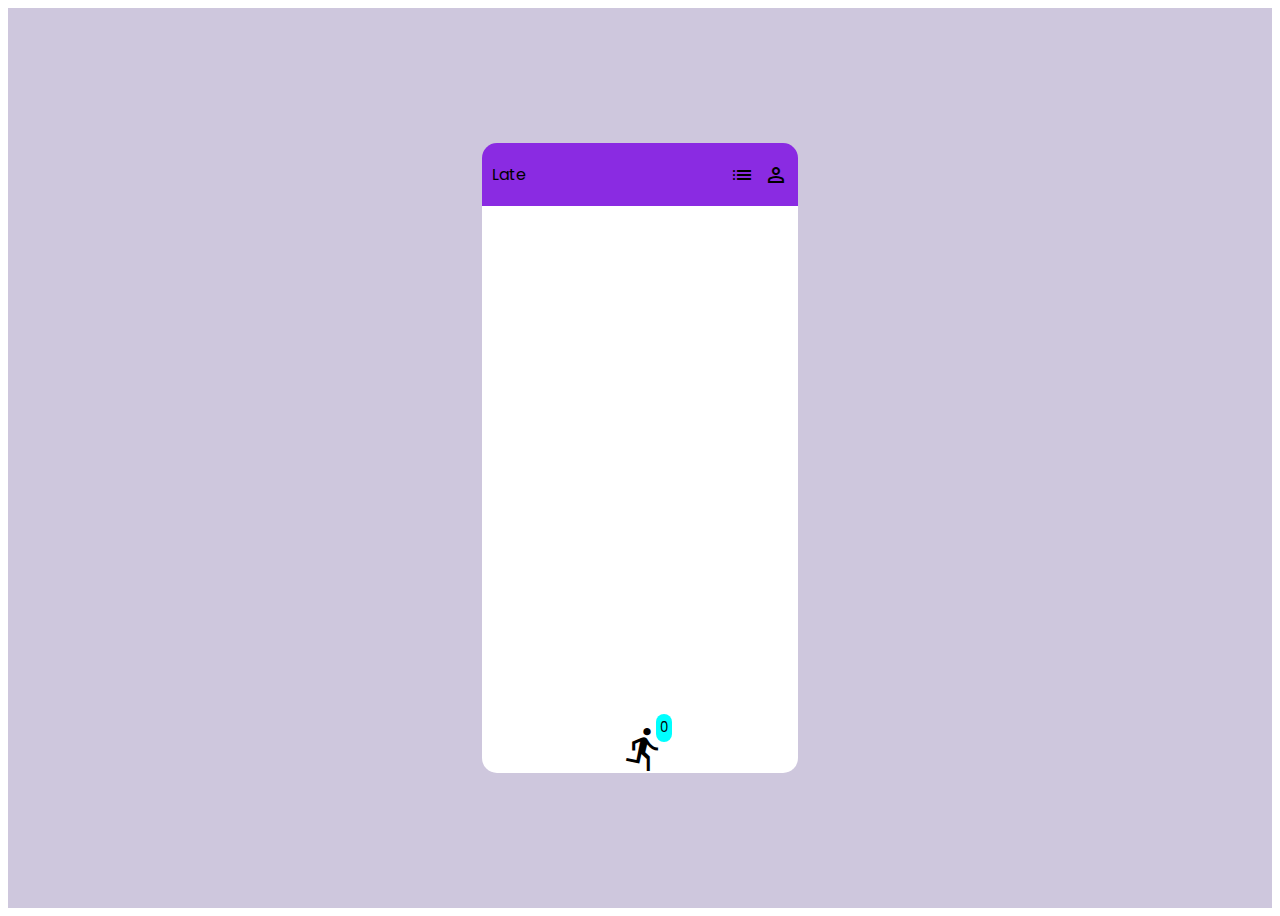
<file: index.html>
<!DOCTYPE html>
<html lang="en">

<head>
    <meta charset="UTF-8">
    <meta name="viewport" content="width=device-width, initial-scale=1.0">
    <title>LATE APP</title>

    <link rel="stylesheet" href="./styles.css">
    <link rel="stylesheet"
        href="https://fonts.googleapis.com/css2?family=Material+Symbols+Outlined:opsz,wght,FILL,GRAD@24,400,0,0" />
</head>

<body>
    <div class="main-container">
        <div class="screen-container">
            <nav class="navBar">
                <p class="margin-left-10">Late</p>
                <div class="icons">
                    <span class="material-symbols-outlined">
                        list
                    </span>
                    <span class="material-symbols-outlined">
                        person
                    </span>
                </div>
            </nav>
            <section id="peopleDiv" class="section">
            </section>
            <div class="lateComers">
                <small id="noLatePeople">0</small>
                <span class="material-symbols-outlined">
                    directions_run
                </span>
            </div>
        </div>
    </div>
    <script src="./script.js"></script>
</body>

</html>
</file>
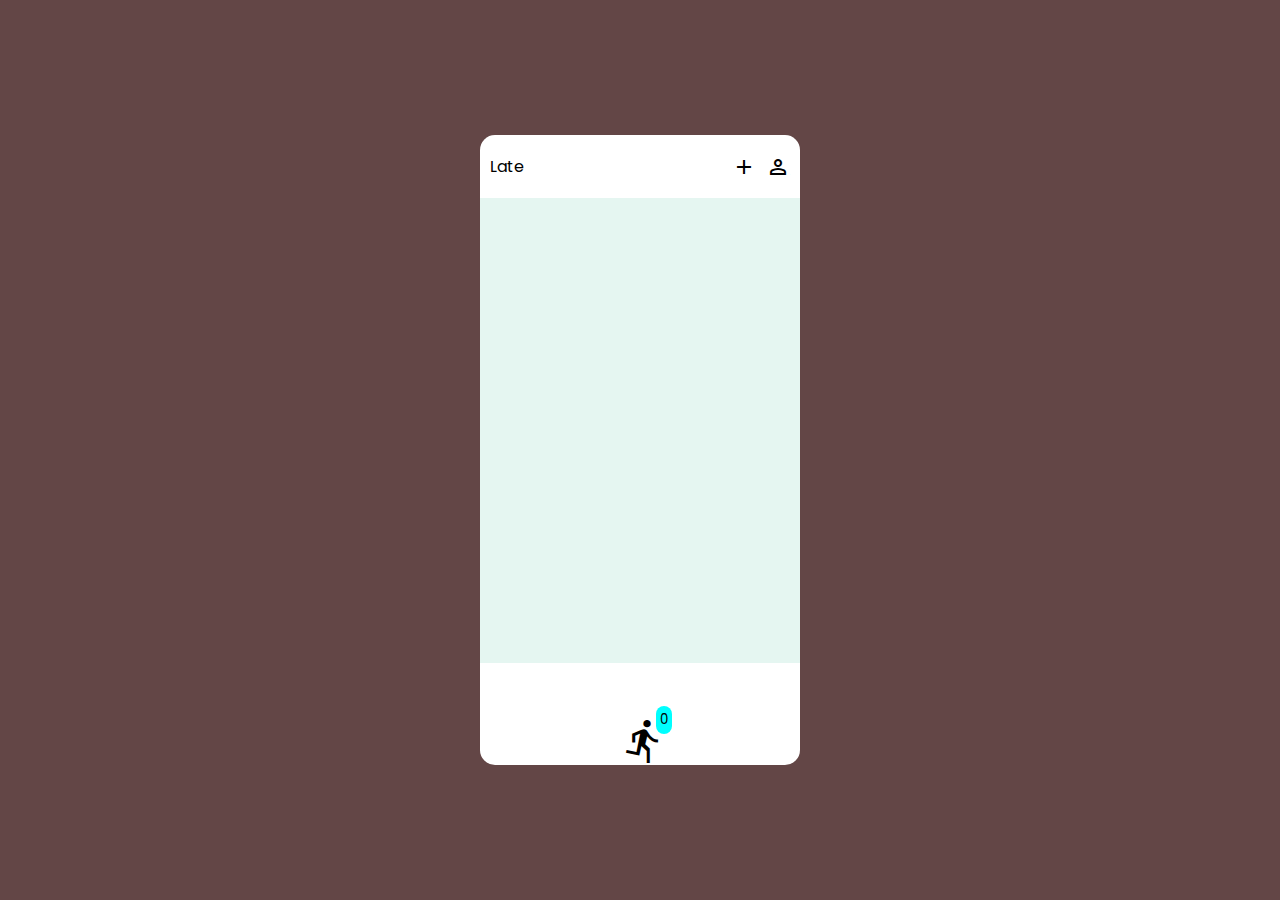
<file: pages/index.html>
<!DOCTYPE html>
<html lang="en">

<head>
    <meta charset="UTF-8">
    <meta name="viewport" content="width=device-width, initial-scale=1.0">
    <title>LATE APP</title>

    <link rel="stylesheet" href="../styles/styles.css">
    <link rel="stylesheet"
        href="https://fonts.googleapis.com/css2?family=Material+Symbols+Outlined:opsz,wght,FILL,GRAD@24,400,0,0" />
</head>

<body>
    <div class="main-container">
        <div class="screen-container">
            <nav class="navBar">
                <p class="margin-left-10">Late</p>
                <div class="icons">
                    <span class="material-symbols-outlined pointer" onclick="addClassList()">
                        add
                    </span>
                    <span class="material-symbols-outlined">
                        person
                    </span>
                </div>
            </nav>
            <section id="peopleDiv" class="section relative">
            </section>
            <div class="lateComers">
                <small id="noLatePeople">0</small>
                <span class="material-symbols-outlined">
                    directions_run
                </span>
            </div>
        </div>
    </div>
    <script src="../scripts/script.js"></script>
</body>

</html>
</file>
<file: styles.css>
@import url('https://fonts.googleapis.com/css2?family=Poppins:wght@100;200;300;400;500;600;700;800;900&display=swap');

:root {
    --color: #cac8ca;
}

.main-container {
    height: 100dvh;
    display: flex;
    align-items: center;
    background-color: #cec7dd;
    justify-content: center;
}

body {
    font-family: 'Poppins', sans-serif;
}

.flex-column {
    display: flex;
    flex-direction: column;
}

.icons {
    margin-right: 10px;
    display: flex;
    gap: 10px;
}

.screen-container {
    height: 70%;
    width: 25%;
    border-radius: 15px;
    position: relative;
}

.margin-left-10 {
    margin-left: 10px;
}

.lateComers {
    position: absolute;
    bottom: 0;
    display: flex;
    left: calc(50% - 20px);
}

.lateComers span {
    font-size: xxx-large;
}

.lateComers small {
    padding: 4px;
    background-color: aqua;
    border-radius: 15px;
    margin: 0;
    position: absolute;
    right: -4px;
    top: -11px;
}

.section div {
    display: flex;
    justify-content: space-between;
    padding: 10px;
}

.border-top-10 {
    border-top: 1px solid;
}

.section div:hover {
    cursor: pointer;
}

.box-sizing {
    box-sizing: border-box;
}

.navBar {
    height: 10%;
    display: flex;
    background-color: blueviolet;
    border-top-right-radius: 15px;
    border-top-left-radius: 15px;
    align-items: center;
    justify-content: space-between;
}

.time p {
    margin: 0;
}

.time h3 {
    margin: 0;
}

.time div {
    display: flex;
    flex-direction: column;
    align-items: center;
}

.time {
    display: flex;
    gap: 1em;
}

.text {
    width: 80%;
    text-align: center;
}

.timer-section {
    height: 90%;
    background-color: brown;
    display: flex;
    flex-direction: column;
    align-items: center;
    gap: 1em;
}

.btn {
    border: none;
    padding: 5px 20px;
    background-color: blueviolet;
    color: white;
    border-radius: 20px;
}

.hide {
    visibility: hidden;
}

.section {
    height: 90%;
    background-color: white;
    border-bottom-left-radius: 15px;
    border-bottom-right-radius: 15px;
}

.moreStyles {
    display: flex;
    flex-direction: column;
    align-items: center;
    gap: 1em;
}

.btn:hover {
    cursor: pointer;
}

.flex-center {
    display: flex;
    align-items: center;
    gap: 10px;
}

.text-area {
    width: 80%;
    display: flex;
    flex-direction: column;
    align-items: center;
}

.margin-0 {
    margin: 0;
}

.cancel-btn {
    padding: 10px 20px;
    border: 1px solid var(--color);
    background-color: white;
    border-radius: 15px;
}

.pointer {
    cursor: pointer;
}
</file>
<file: styles/styles.css>
@import url('https://fonts.googleapis.com/css2?family=Poppins:wght@100;200;300;400;500;600;700;800;900&display=swap');

:root {
    --color: #cac8ca;
    --nav-bar: #a99c9c;
    --background: #d7f1e9a8;
    --blue-v: blueviolet;
}

.main-container {
    height: 100dvh;
    display: flex;
    align-items: center;
    background-color: #634646;
    justify-content: center;
}

body {
    font-family: 'Poppins', sans-serif;
    margin: 0;
}

.a-center {
    align-items: center;
}

.j-center {
    justify-content: center;
}

.flex-column {
    display: flex;
    flex-direction: column;
}

.column {
    flex-direction: column;
}



.icons {
    margin-right: 10px;
    display: flex;
    gap: 10px;
}

.screen-container {
    height: 70%;
    width: 25%;
    background-color: white;
    border-radius: 15px;
    position: relative;
}

.relative {
    position: relative;
}

.absolute {
    position: absolute;
}

.back-icon {
    bottom: 20px;
    right: 18px;
    font-size: xx-large !important;
}

.margin-left-10 {
    margin-left: 10px;
}

.font-xxxlarge {
    font-size: xxx-large !important;
}

.lateComers {
    position: absolute;
    bottom: 0;
    display: flex;
    left: calc(50% - 20px);
}

.lateComers span {
    font-size: xxx-large;
}

.lateComers small {
    padding: 4px;
    background-color: aqua;
    border-radius: 15px;
    margin: 0;
    position: absolute;
    right: -4px;
    top: -11px;
}

.section div {
    display: flex;
    justify-content: space-between;
    padding: 10px;
}

.border-top-10 {
    border-top: 1px solid;
}

.section div:hover {
    cursor: pointer;
}

.box-sizing {
    box-sizing: border-box;
}

.navBar {
    height: 10%;
    display: flex;
    border-top-right-radius: 15px;
    border-top-left-radius: 15px;
    align-items: center;
    justify-content: space-between;
}

.time p {
    margin: 0;
}

.time h3 {
    margin: 0;
}

.time div {
    display: flex;
    flex-direction: column;
    align-items: center;
}

.color-blue {
    color: var(--blue-v);
}

.radius-50 {
    border-radius: 50%;
}

.bg {
    background-color: var(--background);
}

.time {
    display: flex;
    gap: 1em;
}

.text {
    width: 80%;
    text-align: center;
}

.timer-section {
    height: 90%;
    background-color: brown;
    display: flex;
    flex-direction: column;
    align-items: center;
    gap: 1em;
}

.btn {
    border: none;
    padding: 5px 20px;
    background-color: blueviolet;
    color: white;
    border-radius: 20px;
}

.hide {
    visibility: hidden;
}

.section {
    height: 73.8%;
    background-color: var(--background);
    overflow-y: auto;
}

.moreStyles {
    display: flex;
    flex-direction: column;
    align-items: center;
    gap: 1em;
}

.btn:hover {
    cursor: pointer;
}

.flex-center {
    display: flex;
    align-items: center;
    gap: 10px;
}


.text-area {
    width: 80%;
    display: flex;
    flex-direction: column;
    align-items: center;
}

.margin-0 {
    margin: 0;
}

.cancel-btn {
    padding: 10px 20px;
    border: 1px solid var(--color);
    background-color: white;
    border-radius: 15px;
}

.pointer {
    cursor: pointer;
}
</file>
